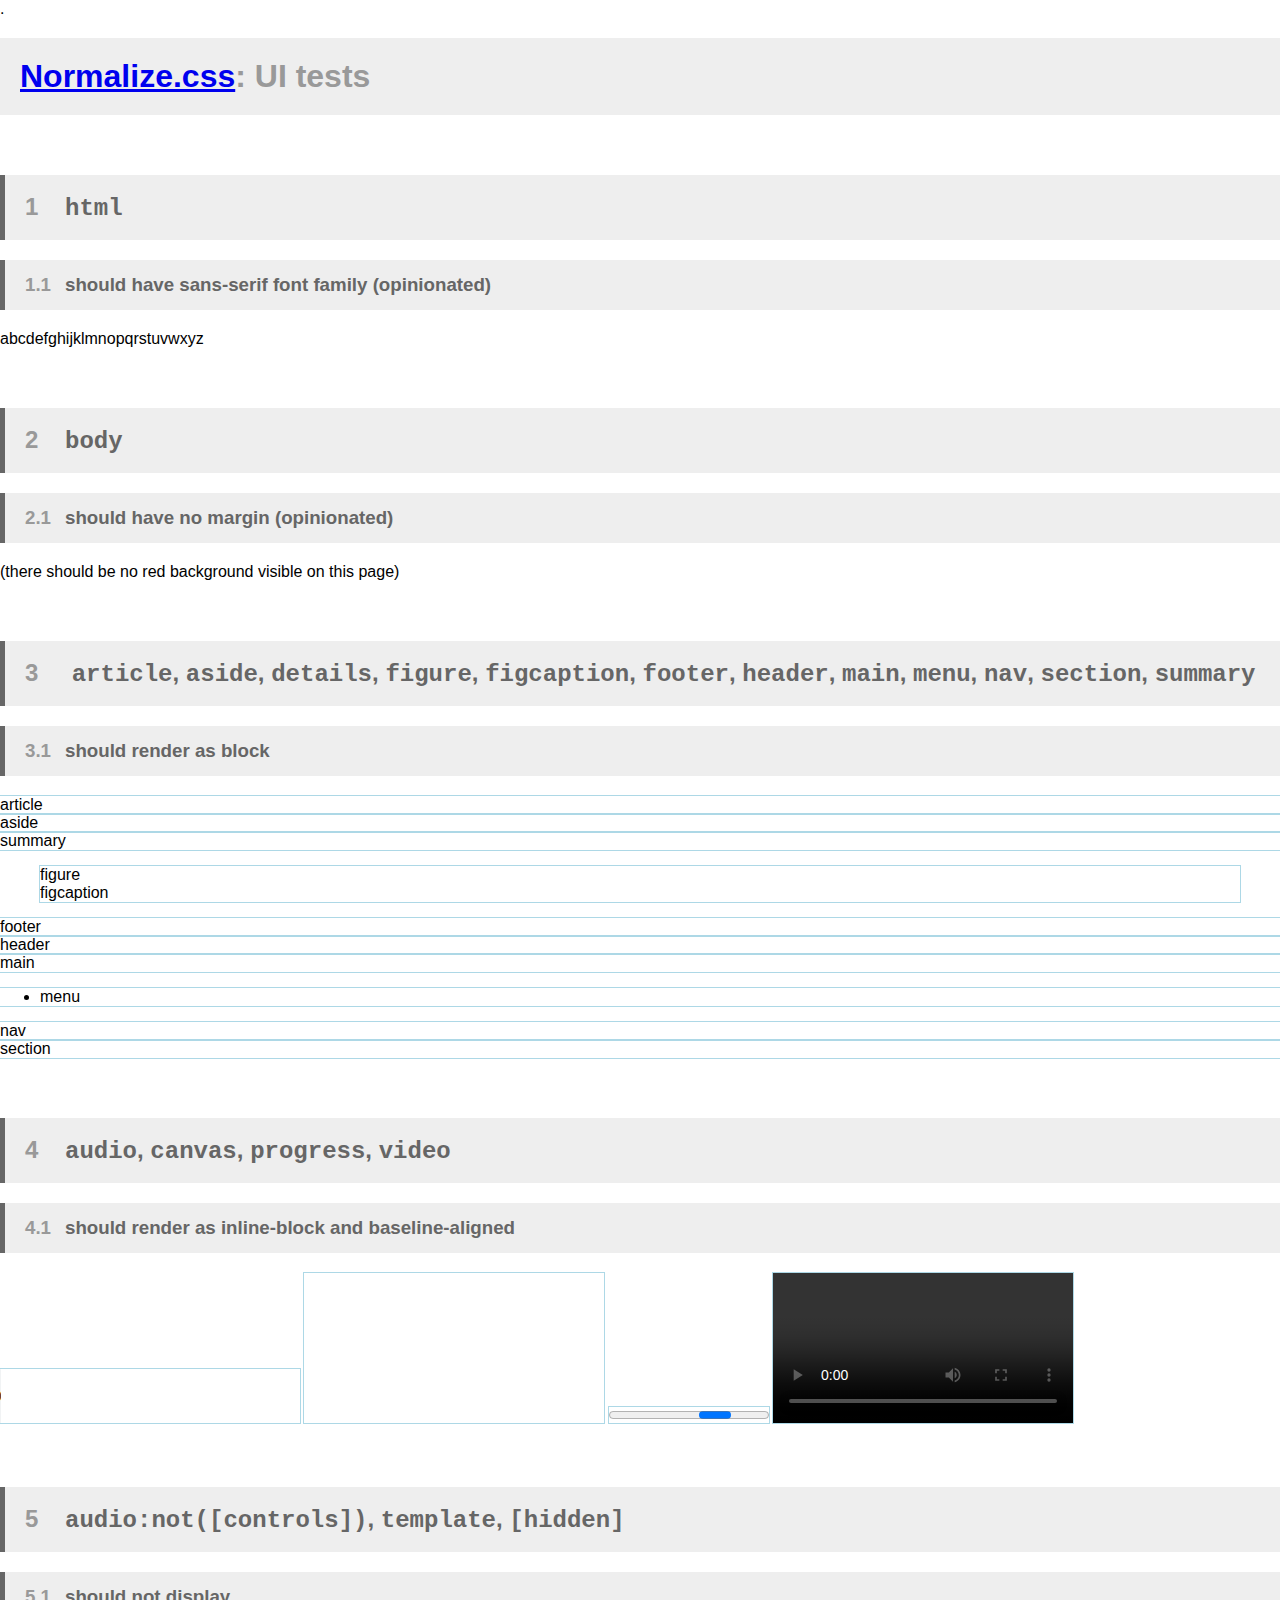
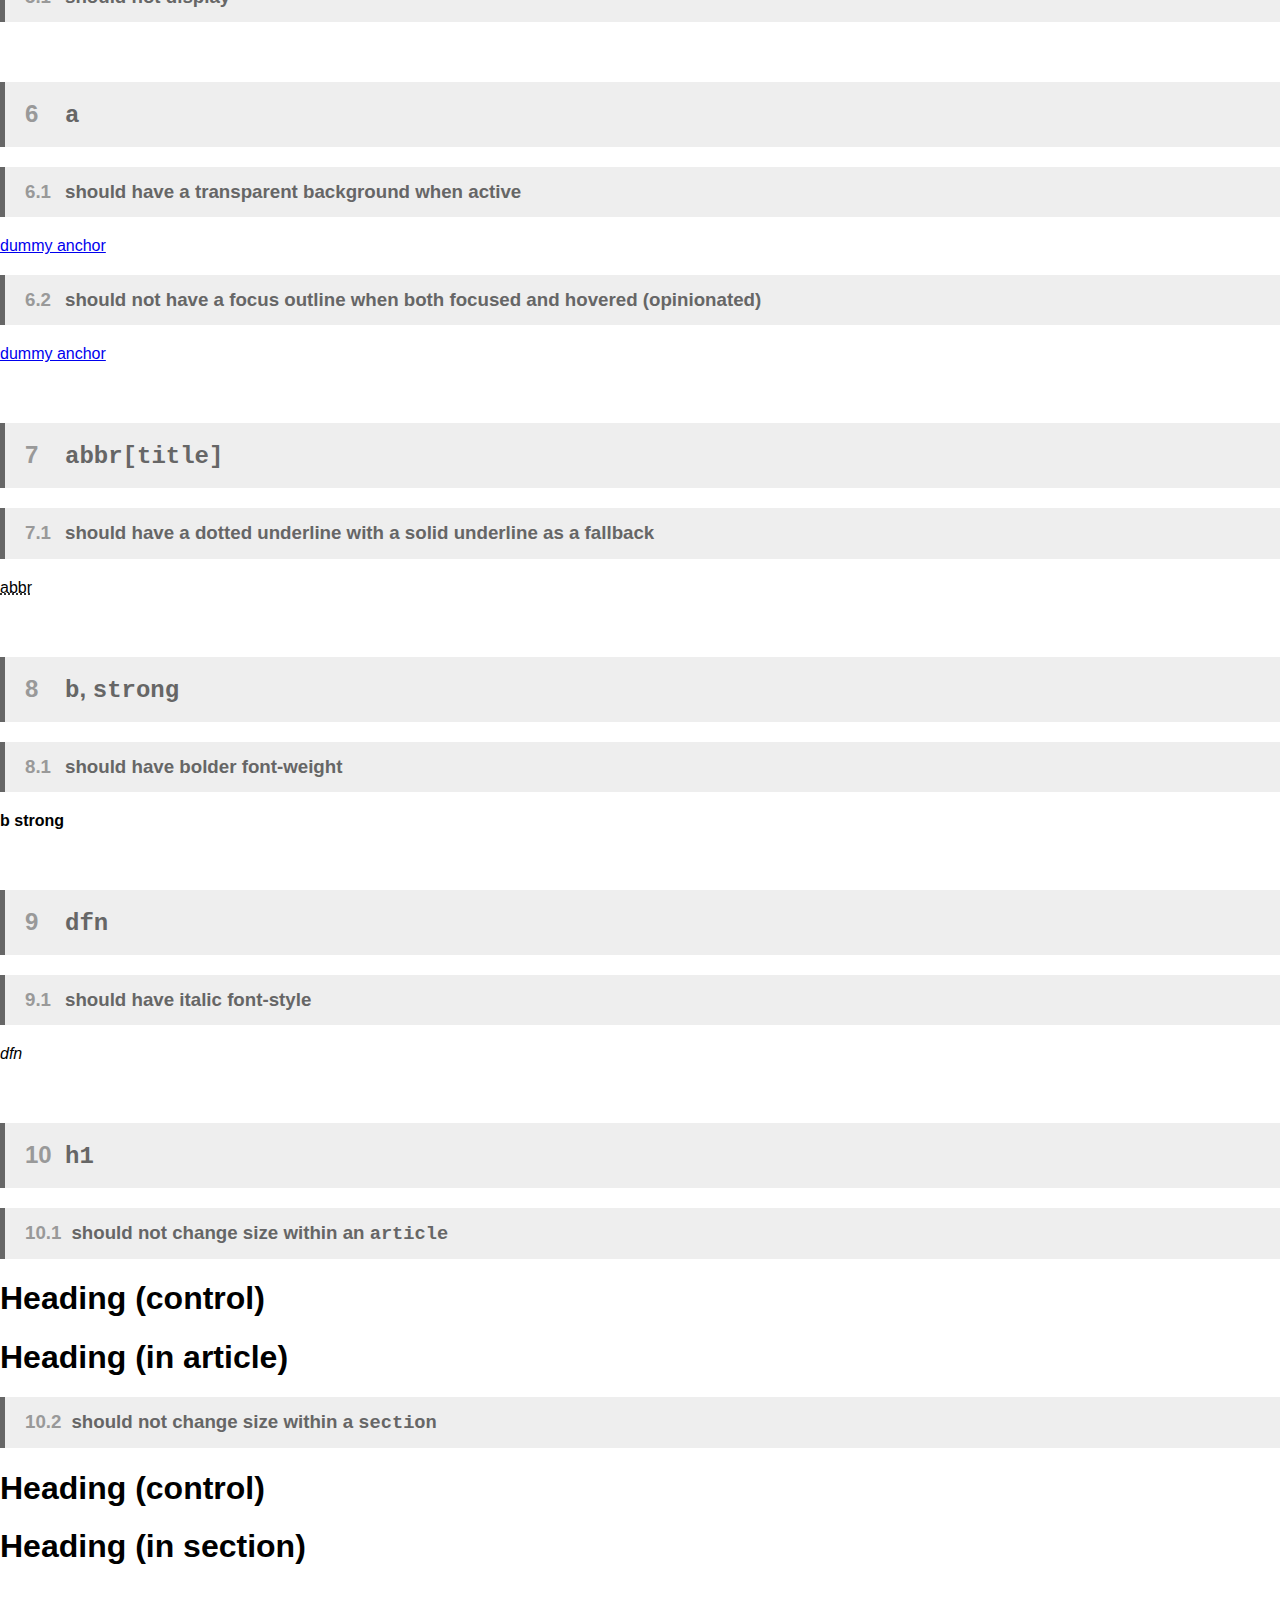
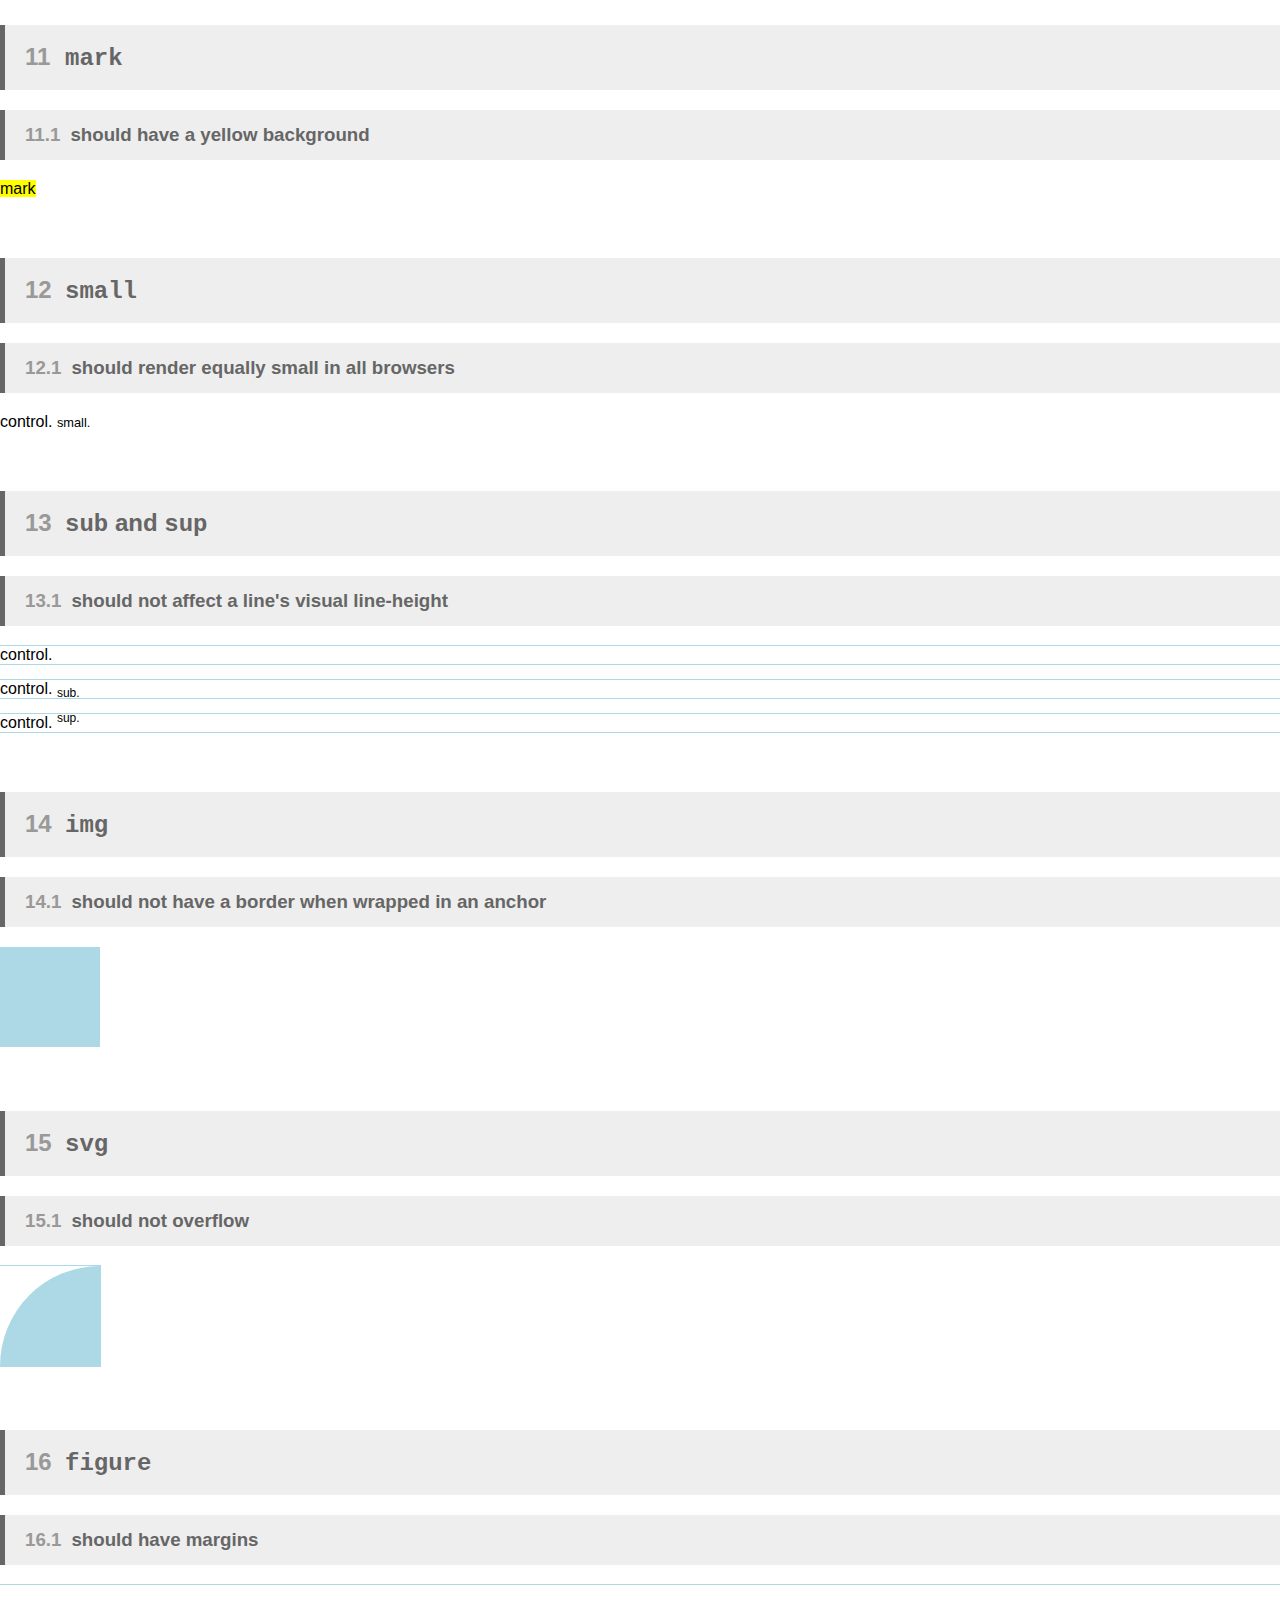
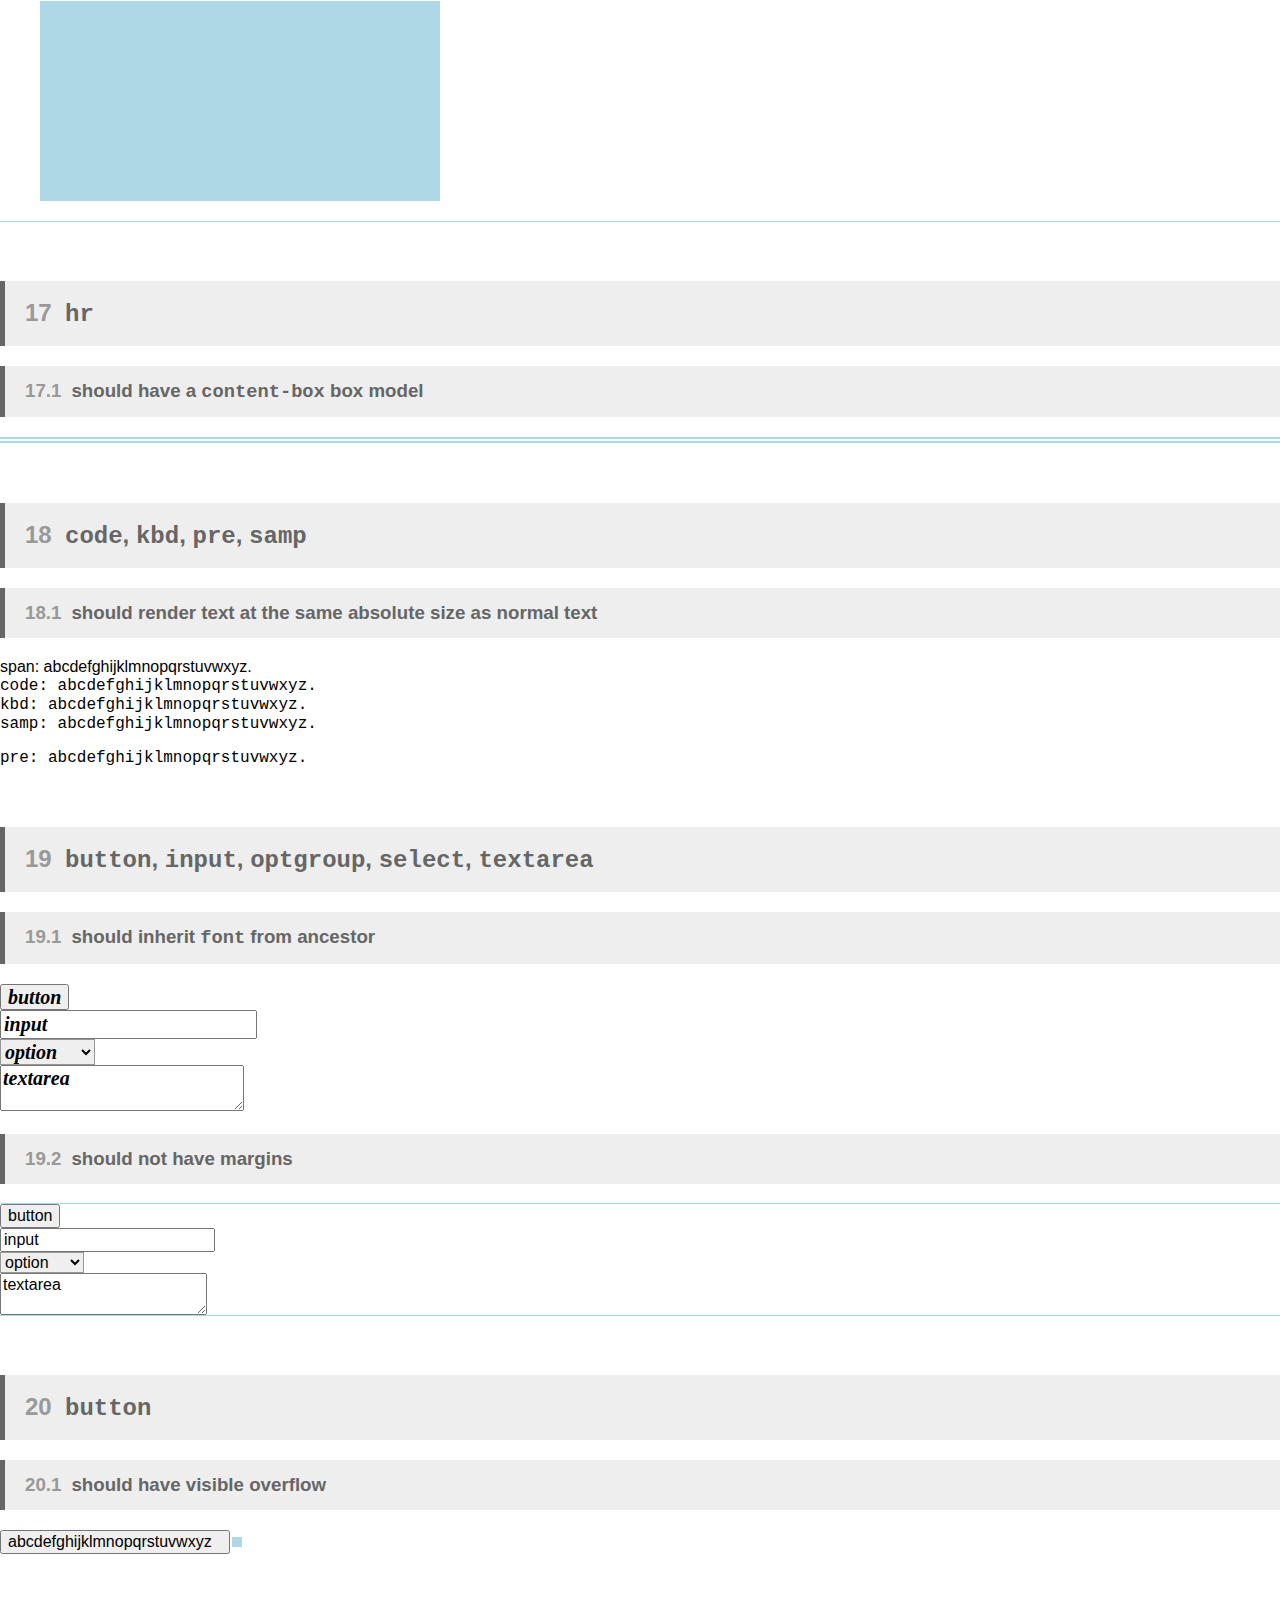
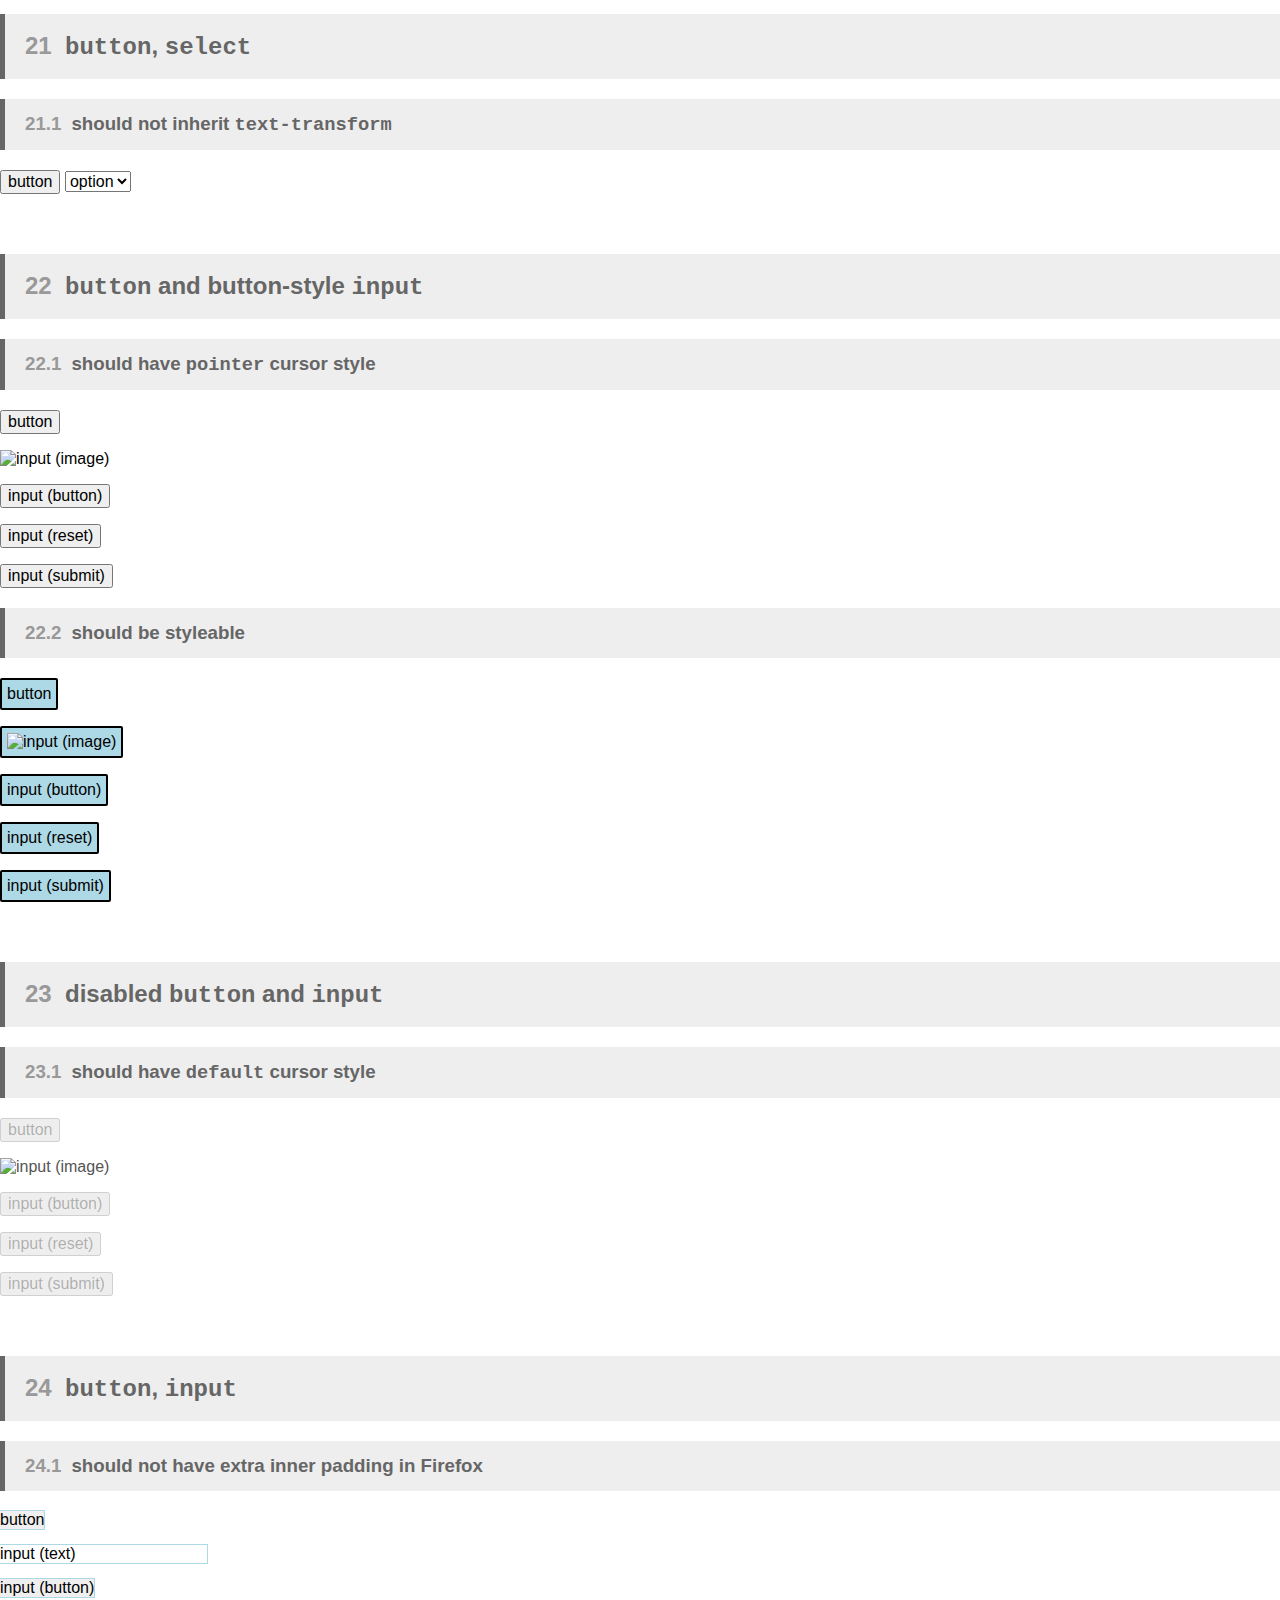
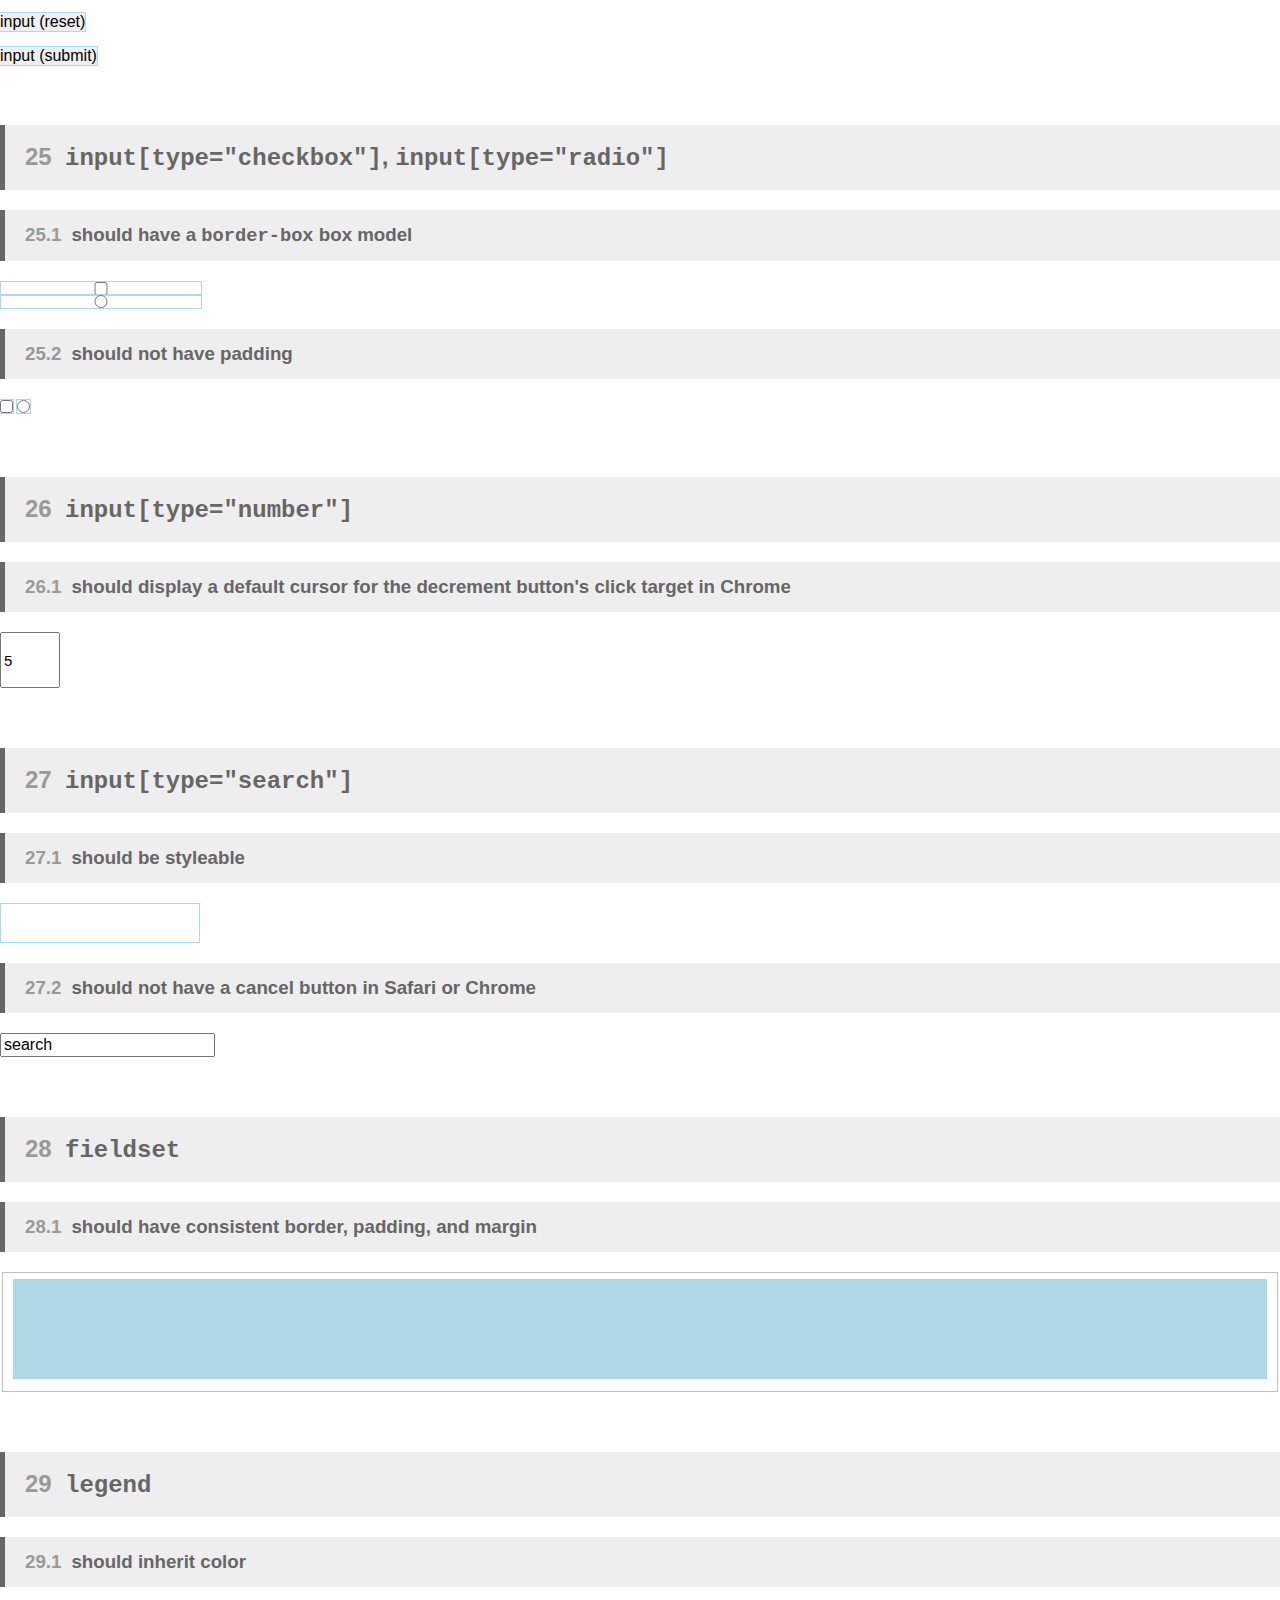
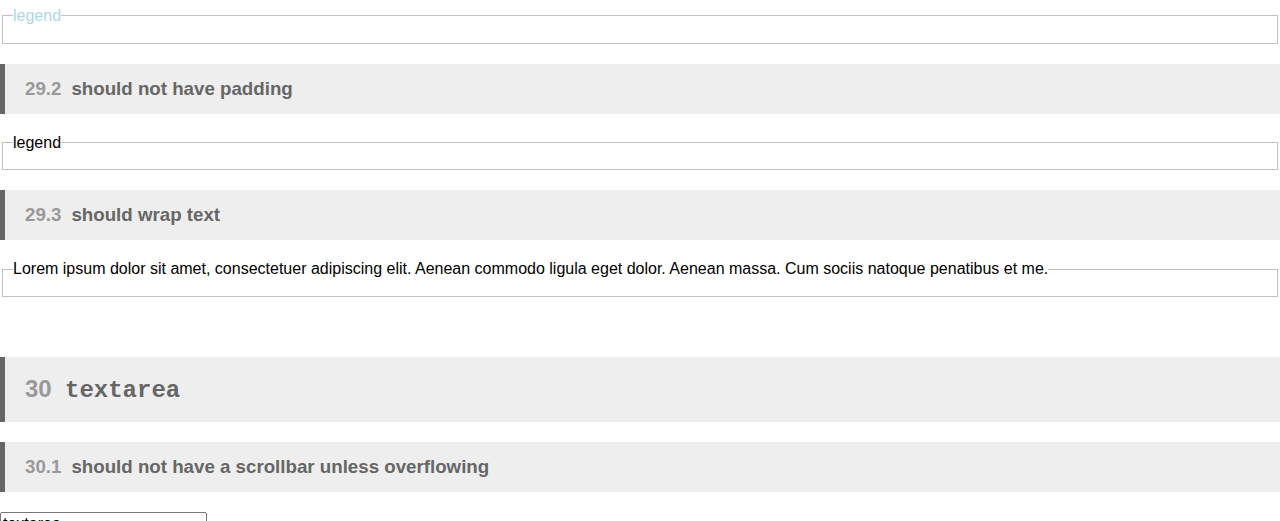
<file: style/normalize.css-4.0.0/test.html>
<!DOCTYPE html>
<html lang="en">
<meta charset="utf-8">
<meta name="viewport" content="width=device-width,initial-scale=1">
<title>Normalize CSS: UI tests</title>
<script src="https://html5shim.googlecode.com/svn/trunk/html5.js"></script>
<link rel="stylesheet" href="normalize.css">
<style>
  /*! suit-test v0.1.0 | MIT License | github.com/suitcss */

  .Test {
    background: #fff;
    counter-reset: test-describe;
  }

  .Test-describe:before {
    content: counter(test-describe);
    counter-increment: test-describe;
  }

  .Test-describe {
    counter-reset: test-it;
  }

  .Test-it:before {
    content: counter(test-describe) "." counter(test-it);
    counter-increment: test-it;
  }

  .Test-title {
    font-size: 2em;
    font-family: sans-serif;
    padding: 20px;
    margin: 20px 0;
    background: #eee;
    color: #999;
  }

  .Test-describe,
  .Test-it {
    background: #eee;
    border-left: 5px solid #666;
    color: #666;
    font-family: sans-serif;
    font-weight: bold;
    margin: 20px 0;
    padding: 0.75em 20px;
  }

  .Test-describe {
    font-size: 1.5em;
    margin: 60px 0 20px;
  }

  .Test-describe:before,
  .Test-it:before {
    color: #999;
    display: inline-block;
    margin-right: 10px;
    min-width: 30px;
    text-transform: uppercase;
  }

  /* Custom helpers */

  /**
   * Test whether the body's margin has been removed
   */

  body {
    background: red;
  }

  /**
   * Highlight the bounds of direct children of a test block
   */

  .Test-run--highlightEl > * {
    outline: 1px solid #ADD8E6;
  }
</style>

<div class="Test">
  .

  <h1 class="Test-title"><a href="https://github.com/necolas/normalize.css">Normalize.css</a>: UI tests</h1>

  <h2 class="Test-describe"><code>html</code></h2>
  <h3 class="Test-it">should have sans-serif font family (opinionated)</h3>
  <div class="Test-run">
    abcdefghijklmnopqrstuvwxyz
  </div>

  <h2 class="Test-describe"><code>body</code></h2>
  <h3 class="Test-it">should have no margin (opinionated)</h3>
  <div class="Test-run">
    (there should be no red background visible on this page)
  </div>

  <h2 class="Test-describe">
    <code>article</code>, <code>aside</code>, <code>details</code>,
    <code>figure</code>, <code>figcaption</code>, <code>footer</code>,
    <code>header</code>, <code>main</code>,
    <code>menu</code>, <code>nav</code>, <code>section</code>,
    <code>summary</code>
  </h2>
  <h3 class="Test-it">should render as block</h3>
  <div class="Test-run Test-run--highlightEl">
    <article>article</article>
    <aside>aside</aside>
    <details>
      <summary>summary</summary>
      details
    </details>
    <figure>
      figure
      <figcaption>figcaption</figcaption>
    </figure>
    <footer>footer</footer>
    <header>header</header>
    <main>main</main>
    <menu><li>menu</li></menu>
    <nav>nav</nav>
    <section>section</section>
  </div>

  <h2 class="Test-describe"><code>audio</code>, <code>canvas</code>, <code>progress</code>, <code>video</code></h2>
  <h3 class="Test-it">should render as inline-block and baseline-aligned</h3>
  <div class="Test-run Test-run--highlightEl">
    <audio controls>audio</audio>
    <canvas>canvas</canvas>
    <progress>progress</progress>
    <video controls>video</video>
  </div>

  <h2 class="Test-describe"><code>audio:not([controls])</code>, <code>template</code>, <code>[hidden]</code></h2>
  <h3 class="Test-it">should not display</h3>
  <div class="Test-run Test-run--highlightEl">
    <audio>audio</audio>
    <template>
      <h1>{{title}}</h1>
      <content></content>
    </template>
    <p hidden>This should be hidden</p>
  </div>

  <h2 class="Test-describe"><code>a</code></h2>
  <h3 class="Test-it">should have a transparent background when active</h3>
  <div class="Test-run">
    <a href="#non">dummy anchor</a>
  </div>
  <h3 class="Test-it">should not have a focus outline when both focused and hovered (opinionated)</h3>
  <div class="Test-run">
    <a href="#non">dummy anchor</a>
  </div>

  <h2 class="Test-describe"><code>abbr[title]</code></h2>
  <h3 class="Test-it">should have a dotted underline with a solid underline as a fallback</h3>
  <div class="Test-run">
    <abbr title="abbreviation">abbr</abbr>
  </div>

  <h2 class="Test-describe"><code>b</code>, <code>strong</code></h2>
  <h3 class="Test-it">should have bolder font-weight</h3>
  <div class="Test-run">
    <b>b</b>
    <strong>strong</strong>
  </div>

  <h2 class="Test-describe"><code>dfn</code></h2>
  <h3 class="Test-it">should have italic font-style</h3>
  <div class="Test-run">
    <dfn>dfn</dfn>
  </div>

  <h2 class="Test-describe"><code>h1</code></h2>
  <h3 class="Test-it">should not change size within an <code>article</code></h3>
  <div class="Test-run">
    <h1>Heading (control)</h1>
    <article>
      <h1>Heading (in article)</h1>
    </article>
  </div>
  <h3 class="Test-it">should not change size within a <code>section</code></h3>
  <div class="Test-run">
    <h1>Heading (control)</h1>
    <section>
      <h1>Heading (in section)</h1>
    </section>
  </div>

  <h2 class="Test-describe"><code>mark</code></h2>
  <h3 class="Test-it">should have a yellow background</h3>
  <div class="Test-run">
    <mark>mark</mark>
  </div>

  <h2 class="Test-describe"><code>small</code></h2>
  <h3 class="Test-it">should render equally small in all browsers</h3>
  <div class="Test-run">
    control. <small>small.</small>
  </div>

  <h2 class="Test-describe"><code>sub</code> and <code>sup</code></h2>
  <h3 class="Test-it">should not affect a line's visual line-height</h3>
  <div class="Test-run Test-run--highlightEl">
    <p>control.</p>
    <p>control. <sub>sub.</sub></p>
    <p>control. <sup>sup.</sup></p>
  </div>

  <h2 class="Test-describe"><code>img</code></h2>
  <h3 class="Test-it">should not have a border when wrapped in an anchor</h3>
  <div class="Test-run">
    <a href="#non">
      <!-- scaled-up 1px image -->
      <img style="background-color:#ADD8E6" src="[data-uri]" width="100" height="100">
    </a>
  </div>

  <h2 class="Test-describe"><code>svg</code></h2>
  <h3 class="Test-it">should not overflow</h3>
  <div class="Test-run Test-run--highlightEl">
    <svg width="100px" height="100px">
      <circle cx="100" cy="100" r="100" fill="#ADD8E6" />
    </svg>
  </div>

  <h2 class="Test-describe"><code>figure</code></h2>
  <h3 class="Test-it">should have margins</h3>
  <div class="Test-run" style="outline:1px solid #ADD8E6; overflow:hidden;">
    <figure>
      <img style="background-color:#ADD8E6" src="[data-uri]" width="400" height="200">
    </figure>
  </div>

  <h2 class="Test-describe"><code>hr</code></h2>
  <h3 class="Test-it">should have a <code>content-box</code> box model</h3>
  <div class="Test-run" style="">
    <hr style="height:2px; border:solid #ADD8E6; border-width:2px 0;">
  </div>

  <h2 class="Test-describe"><code>code</code>, <code>kbd</code>, <code>pre</code>, <code>samp</code></h2>
  <h3 class="Test-it">should render text at the same absolute size as normal text</h3>
  <div class="Test-run">
    <span>span: abcdefghijklmnopqrstuvwxyz.</span><br>
    <code>code: abcdefghijklmnopqrstuvwxyz.</code><br>
    <kbd>kbd: abcdefghijklmnopqrstuvwxyz.</kbd><br>
    <samp>samp: abcdefghijklmnopqrstuvwxyz.</samp>
    <pre>pre: abcdefghijklmnopqrstuvwxyz.</pre>
  </div>

  <h2 class="Test-describe"><code>button</code>, <code>input</code>, <code>optgroup</code>, <code>select</code>, <code>textarea</code></h2>
  <h3 class="Test-it">should inherit <code>font</code> from ancestor</h3>
  <div class="Test-run" style="font:bold italic 20px/1 serif;">
    <button>button</button><br>
    <input value="input"><br>
    <select style="border:1px solid #999;">
      <optgroup label="optgroup">
        <option>option</option>
      </optgroup>
      <option>option</option>
    </select><br>
    <textarea>textarea</textarea>
  </div>
  <h3 class="Test-it">should not have margins</h3>
  <div class="Test-run" id="form-collection-margins">
    <style>
      #form-collection-margins {
        outline: 1px solid #ADD8E6;
        overflow: hidden;
      }

      #form-collection-margins button,
      #form-collection-margins input,
      #form-collection-margins select,
      #form-collection-margins textarea {
        display: block;
      }
    </style>
    <button>button</button>
    <input value="input">
    <select style="border:1px solid #999;">
      <optgroup label="optgroup">
        <option>option</option>
      </optgroup>
      <option>option</option>
    </select>
    <textarea>textarea</textarea>
  </div>

  <h2 class="Test-describe"><code>button</code></h2>
  <h3 class="Test-it">should have visible overflow</h3>
  <div class="Test-run" id="button-overflow">
    <style>
      #button-overflow button:after {
        content: "";
        background: #ADD8E6;
        display: inline-block;
        height: 10px;
        position:relative;
        right: -20px;
        width: 10px;
      }
    </style>
    <button>abcdefghijklmnopqrstuvwxyz</button>
  </div>

  <h2 class="Test-describe"><code>button</code>, <code>select</code></h2>
  <h3 class="Test-it">should not inherit <code>text-transform</code></h3>
  <div class="Test-run" style="text-transform:uppercase">
    <button>button</button>
    <select><option>option</option></select>
  </div>

  <h2 class="Test-describe"><code>button</code> and button-style <code>input</code></h2>
  <h3 class="Test-it">should have <code>pointer</code> cursor style</h3>
  <div class="Test-run">
    <p><button>button</button></p>
    <p><input type="image" src="http://lorempixel.com/90/24" alt="input (image)"></p>
    <p><input type="button" value="input (button)"></p>
    <p><input type="reset" value="input (reset)"></p>
    <p><input type="submit" value="input (submit)"></p>
  </div>
  <h3 class="Test-it">should be styleable</h3>
  <div class="Test-run" id="button-like-style">
    <style>
      #button-like-style button,
      #button-like-style input {
        background: #ADD8E6;
        border: 2px solid black;
        border-radius: 2px;
        padding: 5px;
      }
    </style>
    <p><button>button</button></p>
    <p><input type="image" src="http://lorempixel.com/90/24" alt="input (image)"></p>
    <p><input type="button" value="input (button)"></p>
    <p><input type="reset" value="input (reset)"></p>
    <p><input type="submit" value="input (submit)"></p>
  </div>

  <h2 class="Test-describe">disabled <code>button</code> and <code>input</code></h2>
  <h3 class="Test-it">should have <code>default</code> cursor style</h3>
  <div class="Test-run">
    <p><button disabled>button</button></p>
    <p><input disabled type="image" src="http://lorempixel.com/90/24" alt="input (image)"></p>
    <p><input disabled type="button" value="input (button)"></p>
    <p><input disabled type="reset" value="input (reset)"></p>
    <p><input disabled type="submit" value="input (submit)"></p>
  </div>

  <h2 class="Test-describe"><code>button</code>, <code>input</code></h2>
  <h3 class="Test-it">should not have extra inner padding in Firefox</h3>
  <div class="Test-run" id="button-input-padding">
    <style>
      #button-input-padding button,
      #button-input-padding input {
        border: 0;
        padding: 0;
        outline: 1px solid #ADD8E6;
      }
    </style>
    <p><button>button</button></p>
    <p><input value="input (text)"></p>
    <p><input type="button" value="input (button)"></p>
    <p><input type="reset" value="input (reset)"></p>
    <p><input type="submit" value="input (submit)"></p>
  </div>

  <h2 class="Test-describe"><code>input[type="checkbox"]</code>, <code>input[type="radio"]</code></h2>
  <h3 class="Test-it">should have a <code>border-box</code> box model</h3>
  <div class="Test-run Test-run--highlightEl" id="radio-box-model">
    <style>
      #radio-box-model {
        width: 200px;
        border: 1px solid red;
      }

      #radio-box-model input {
        width: 100%;
        border: 5px solid #ADD8E6;
        display: block;
        position: relative;
      }
    </style>
    <input type="checkbox">
    <input type="radio" name="rad">
  </div>
  <h3 class="Test-it">should not have padding</h3>
  <div class="Test-run Test-run--highlightEl">
    <input type="checkbox">
    <input type="radio" name="rad">
  </div>

  <h2 class="Test-describe"><code>input[type="number"]</code></h2>
  <h3 class="Test-it">should display a default cursor for the decrement button's click target in Chrome</h3>
  <div class="Test-run">
    <input style="height:50px; font-size:15px;" type="number" id="in" min="0" max="10" value="5">
  </div>

  <h2 class="Test-describe"><code>input[type="search"]</code></h2>
  <h3 class="Test-it">should be styleable</h3>
  <div class="Test-run">
    <input type="search" style="border:1px solid #ADD8E6; padding:10px; width:200px;">
  </div>
  <h3 class="Test-it">should not have a cancel button in Safari or Chrome</h3>
  <div class="Test-run">
    <input type="search" value="search">
  </div>

  <h2 class="Test-describe"><code>fieldset</code></h2>
  <h3 class="Test-it">should have consistent border, padding, and margin</h3>
  <div class="Test-run">
    <fieldset>
      <div style="width:100%; height:100px; background:#ADD8E6;"></div>
    </fieldset>
  </div>

  <h2 class="Test-describe"><code>legend</code></h2>
  <h3 class="Test-it">should inherit color</h3>
  <div class="Test-run" style="color:#ADD8E6;">
    <fieldset>
      <legend>legend</legend>
    </fieldset>
  </div>
  <h3 class="Test-it">should not have padding</h3>
  <div class="Test-run">
    <fieldset>
      <legend>legend</legend>
    </fieldset>
  </div>
  <h3 class="Test-it">should wrap text</h3>
  <div class="Test-run">
    <fieldset>
      <legend>Lorem ipsum dolor sit amet, consectetuer adipiscing elit. Aenean commodo ligula eget dolor. Aenean massa. Cum sociis natoque penatibus et me.</legend>
    </fieldset>
  </div>

  <h2 class="Test-describe"><code>textarea</code></h2>
  <h3 class="Test-it">should not have a scrollbar unless overflowing</h3>
  <div class="Test-run">
    <textarea>textarea</textarea>
  </div>

</div>
</file>
